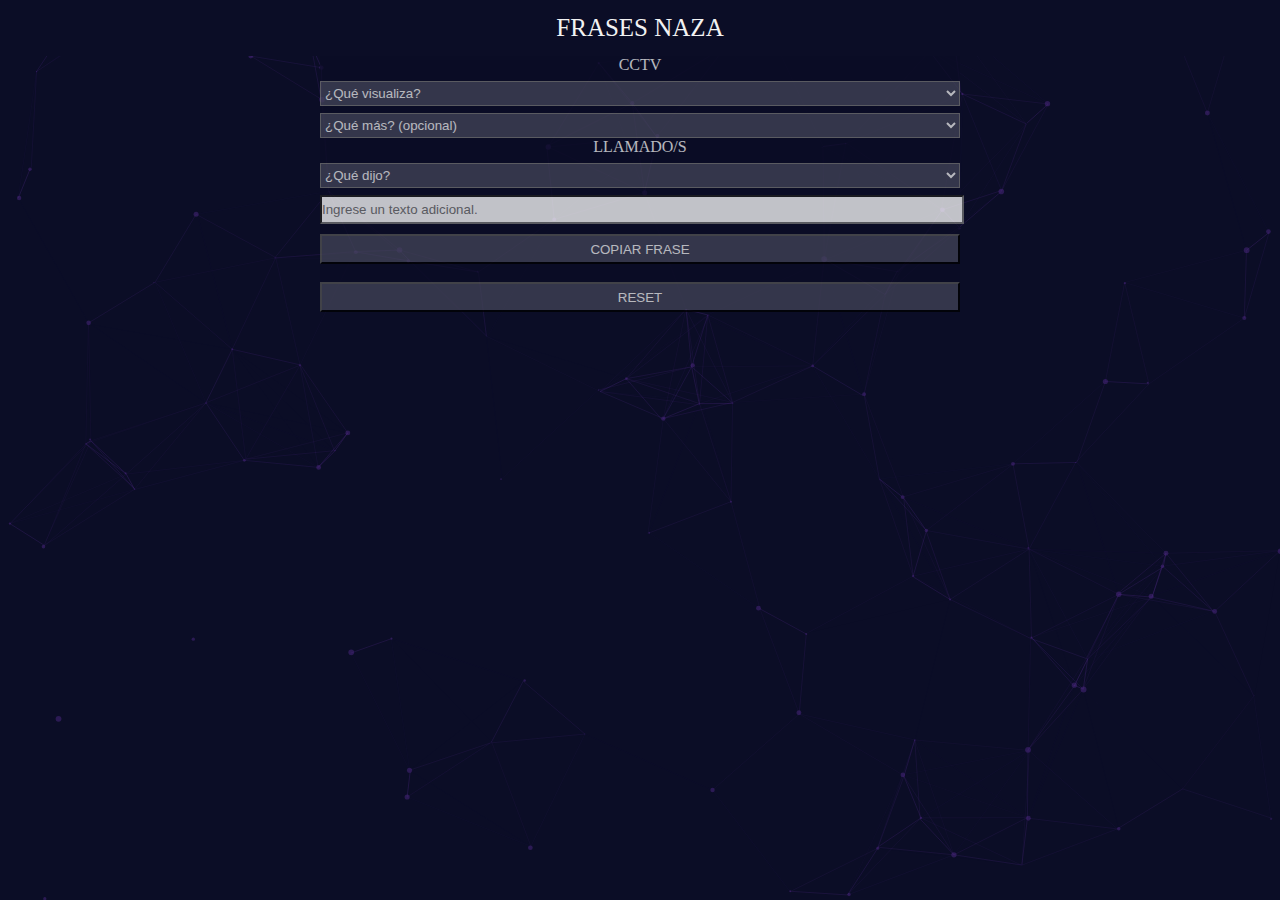
<file: index.html>
<!DOCTYPE html>
<html lang="es">
  <head>
    <meta charset="UTF-8">
    <meta http-equiv="X-UA-Compatible" content="IE=edge">
    <meta name="viewport" content="width=device-width, initial-scale=1.0">
    <link rel="stylesheet" href="index.css">
    <script src="index.js"></script>
    <title>Naza Frases</title>
  </head>
  <body>

    <div id="particles-js">

    </div>
    <script src="particles.min.js"></script>
    <script src="particlesjs-config.json"></script>

    <div class="contenedor"></div>
      <header>
        <div class="topnav" id="myTopnav">
            <a href="index.html" class="active">FRASES NAZA</a>
        </div>
      </header>
      <main>
      
        <div class="formulario">
          <div class="videoverificacion">
            <label for="videoverificacion">CCTV</label> 
            <br>
            <select name="verificacion" id="cctv-1">
              <option selected value="">¿Qué visualiza?</option>
              <option value="No se visualizan anomalias.">No se visualizan anomalias.</option>
              <option value="En sitio.">En sitio.</option>
              <option value="No se encuentra en sitio.">No se encuentra en sitio.</option>
              <option value="Se visualiza limpieza.">Se visualiza limpieza.</option>
              <option value="Se visualiza trabajos de obra.">Se visualizan trabajos de obra.</option>
              <option value="Mudanza egresante.">Mudanza egresante.</option>
              <option value="Mudanza ingresante.">Mudanza ingresante.</option>
              <option value="Usuario/s en sitio.">Usuario/s en sitio.</option>
            </select>
            <br>
            <select name="verificacion" id="cctv-2">
              <option  selected value="">¿Qué más? (opcional)</option>
              <option value="En sitio.">En sitio.</option>
              <option value="No se encuentra en sitio.">No se encuentra en sitio.</option>
              <option value="Se visualiza limpieza.">Se visualiza limpieza.</option>
              <option value="Se visualiza trabajos de obra.">Se visualizan trabajos de obra.</option>
              <option value="Mudanza egresante.">Mudanza egresante.</option>
              <option value="Mudanza ingresante.">Mudanza ingresante.</option>
              <option value="Usuario/s en sitio.">Usuario/s en sitio.</option>
            </select>
          </div>

          <div class="Llamado">
           <label for="llamado">LLAMADO/S</label> <br>
            <select name="llamado" id="call-1">
              <option selected value="">¿Qué dijo?</option>
              <option value="Verificará.">Verificará.</option>
              <option value="Verifica y cierra.">Verifica y cierra.</option>
	            <option value="Verifica y no cierra.">Verifica y no cierra.</option>
	            <option value="Se ocupara de que verifiquen.">Se ocupara de que verifiquen.</option>
              <option value="Imposibilidad de verificar.">Imposibilidad de verificar.</option>
              <option value="Cerrara en unos minutos.">Cerrara en unos minutos.</option>
              <option value="Cerrara cuando termine de limpiar.">Cerrara cuando termine de limpiar.</option>
              <option value="Se deja mensaje de voz.">Se deja mensaje de voz.</option>
              <option value="Incomunicación.">Incomunicación.</option>
	            <option value="Incomunicacion, buzón lleno.">Incomunicacion, buzón lleno.</option>
              <option value="Cierra otro usuario.">Cierra otro usuario.</option>
              <option value="Llega el cierre durante la gestion.">Llega el cierre durante la gestion.</option>
		<option value="Mantiene abierto.">Mantiene abierto.</option>
	            <option value="Hasta las 07:00 hs.">Hasta las 07:00 hs.</option>
              <option value="Hasta las 08:00 hs.">Hasta las 08:00 hs.</option>
              <option value="Hasta las 09:00 hs.">Hasta las 09:00 hs.</option>
              <option value="Hasta las 10:00 hs.">Hasta las 10:00 hs.</option>
              <option value="Hasta las 11:00 hs.">Hasta las 11:00 hs.</option>
              <option value="Hasta las 12:00 hs.">Hasta las 12:00 hs.</option>
              <option value="Hasta las 13:00 hs.">Hasta las 13:00 hs.</option>
    	        <option value="Hasta las 14:00 hs.">Hasta las 14:00 hs.</option>
    	        <option value="Hasta las 15:00 hs.">Hasta las 15:00 hs.</option>
	          <option value="Hasta las 16:00 hs.">Hasta las 16:00 hs.</option>
	            <option value="Hasta las 17:00 hs.">Hasta las 17:00 hs.</option>
              <option value="Hasta las 18:00 hs.">Hasta las 18:00 hs.</option>
              <option value="Hasta las 19:00 hs.">Hasta las 19:00 hs.</option>
              <option value="Hasta las 20:00 hs.">Hasta las 20:00 hs.</option>
              <option value="Hasta las 21:00 hs.">Hasta las 21:00 hs.</option>
              <option value="Hasta las 22:00 hs.">Hasta las 22:00 hs.</option>
              <option value="Hasta las 23:00 hs.">Hasta las 23:00 hs.</option>
              <option value="Hasta las 00:00 hs.">Hasta las 00:00 hs.</option>
              <option value="Mantiene por obras.">Mantiene por obras.</option>
              <option value="Mantiene por mudanza.">Mantiene por mudanza.</option>
              <option value=".">.</option>
	            <option value=".">.</option>
            </select>

            <br>


              <input type="text" value="" placeholder="Ingrese un texto adicional." id="call-2">

          </div>

          <div class="boton">
            <button onclick="botonConcatena()">COPIAR FRASE</button>
            <br>
            <br>
            <button onclick="location.href = location.href">RESET</button>
          </div>
        </div>  
      </main>
    </div>
  </body>
</html>
</file>
<file: index.css>
* {
  color: #f2f2f2;
  padding: 0;
  margin: 0;
  text-decoration: none;
}

body{
  background-color: #0B0D26;
}

#particles-js {
  width: 100%;
  height: 100vh;
  background-color: #0B0D26;
  z-index: -1;
  margin: 0;
  padding: 0;
  position: fixed;
}

.contenedor{
  position: relative;
  z-index: 99;
  margin:auto;
  opacity: .75;
}

.formulario {
  padding: 0px;
  background-color: #0B0D26;
  text-align: center;
  width: 50%;
  margin: auto;
  opacity: .75;
}

.boton {
  margin: 10px 0px 10px 0px;
}

button {
  background-color: #434459;
  color: #f2f2f2;
  height: 30px;
  width: 50vw;
  cursor: pointer;
  margin:auto;
}

button::after {
  background-color: #f2f2f2;
  color: #0B0D26;
}

button:active {
  background-color: #f2f2f2;
  color: #0B0D26;
}

select {
  height: 25px;
  width: 50vw;
  background-color: #434459;
  color: #f2f2f2;
  margin: 7px 0px 0px 0px;
  cursor: pointer;
}

input {
  height: 25px;
  width: 50vw;
  background-color:white;
  color: black;
  margin: 7px 0px 0px 0px;
  cursor: pointer;
}


/*ACÁ ESCRIBO CÓDIGO PARA HEADER Y TOPNAV*/

.topnav {
  background-color: #0B0D26;
  overflow: hidden;
}

.topnav a {
  float: center;
  display: block;
  color: #f2f2f2;
  text-align: center;
  padding: 14px 16px;
  text-decoration: none;
  font-size: 25px;
}

/* BORRAR LO DE ABAJO SI NO FUNCIONA EN CHROME, NO MANEJO BIEN MEDIA QUERY */

@media screen and (max-width: 800px) {
  .topnav a:not(:first-child) {display: none;}
  .topnav a.icon {
    float: right;
    display: block;
  }
}

@media screen and (max-width: 800px) {
  .topnav.responsive {position: relative;}
  .topnav.responsive a.icon {
    position: absolute;
    right: 0;
    top: 0;
  }
  .topnav.responsive a {
    float: none;
    display: block;
    text-align: left;
  }
}
</file>
